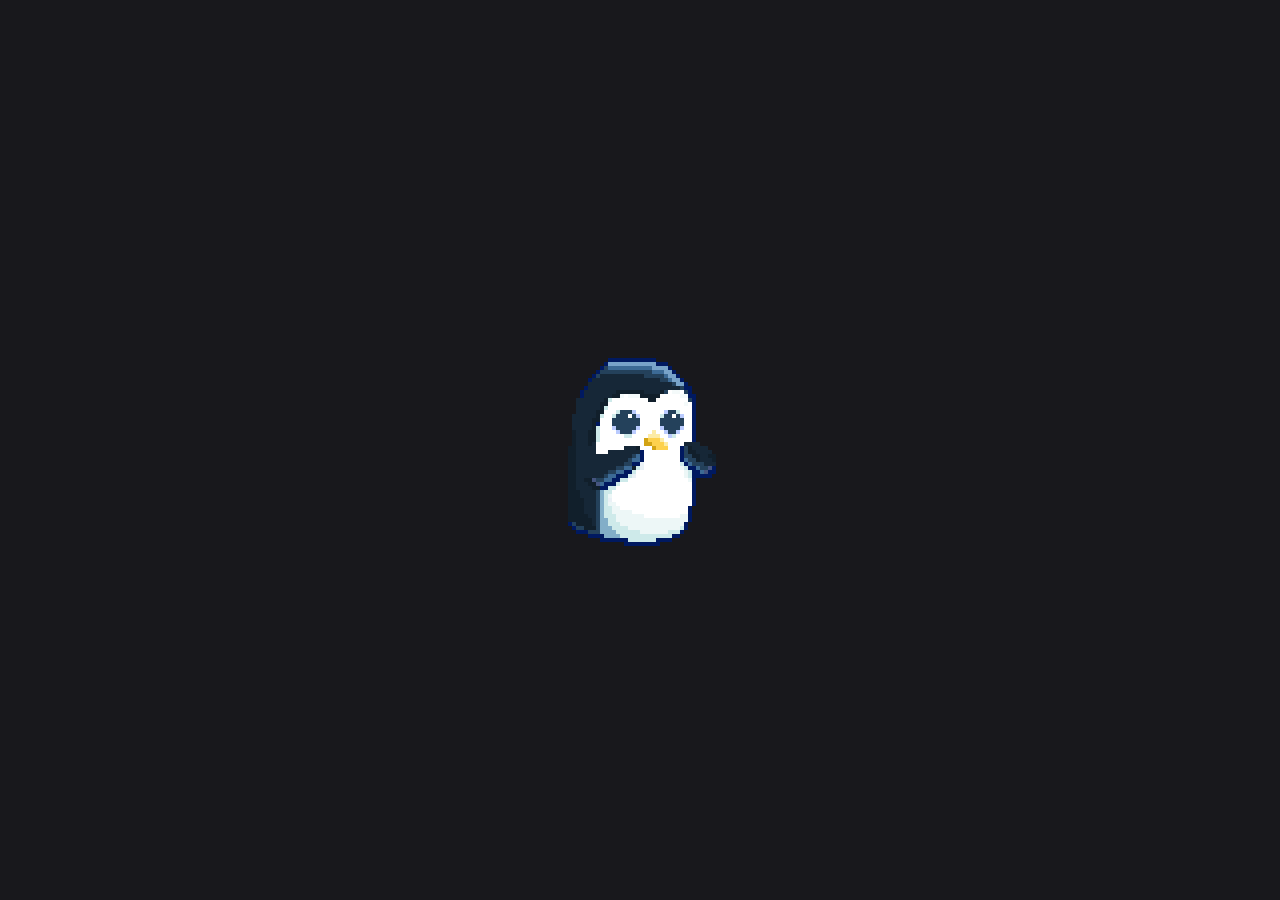
<file: index.html>
<!DOCTYPE html>
<html lang="ru">
	<head>
		<meta charset="utf-8">
		<meta name="viewport" content="width=device-width, initial-scale=1">

		<title> &bull; SQEE MINIGAME &bull; </title>

		<link rel="stylesheet" href="css/style.min.css">
		<link rel="stylesheet" href="css/sqee_icon.min.css">
		<link rel="stylesheet" href="https://fonts.googleapis.com/css?family=Comfortaa:300,400,700">
	</head>
	<body>
        <div id="preloader" class="preloader">
            <div class="penguin"></div>
        </div>

		<div class="header">
			<div class="logo">
				<a href="index.html"><img src="images/logo.png" alt="Логотип"></a>
			</div>
        	<div class="menu-button">
        		<span></span>
        	</div>
        	<div class="navigation">
        		<div class="title">
        			<h2>Меню</h2>
        		</div>
        		<nav class="nav">
        			<ul class="ul">
        				<a href="#news"><li><i class="sqee-iconnewspaper">&ensp;</i>Новости</li></a>
        				<a href="credits.html"><li><i class="sqee-iconbasket">&ensp;</i>Купить кредиты</li></a>
        				<a href="#report"><li><i class="sqee-iconcomment-empty">&ensp;</i>Написать жалобу</li></a>
        				<a href="#support"><li><i class="sqee-iconcheck">&ensp;</i>Поддержка</li></a>
        			</ul>
        		</nav>
        	</div>
        </div>

		<div class="main">
        	<div class="sup-title">
        		<h1>SQEE <span>MINI</span>GAME</h1>
        	</div>
        	<div class="sub-title">
        		<div class="version">
        			<small>Версия</small>
					<span><i>v</i>90</span>
        		</div>
        		<div class="ip">
        			<small>Адрес</small>
					<span>192.168.0.1<i>:</i>7777</span>
        		</div>
        		<div class="online">
        			<small>Онлайн</small>
					<span id="_serverOnline">16<i>/</i>40</span>
        		</div>
        	</div>
        </div>

        <div class="links">
        	<div class="item buy-credits">
        		<a href="credits.html">Купить кредиты</a>
        	</div>
        	<div class="item ban-list">
        		<a href="#">Список банов</a>
        	</div>
        </div>

        <div class="footer">
        	<div class="copyright">
        		<span>&copy; Сделано специально для <a href="https://vk.com/sqee_mg" target="_blink" title="Игровой сервер Counter-Strike: Source">SQEE MG</a></span>
        	</div>
        	<div class="author">
        		<span>Автор <a href="https://vk.com/r.keldikov" target="_blink" title="Тот кто сделал сайт">Samuello</a></span>
        	</div>
        </div>
		
		<div class="particle">
			<div class="item item-circle item-anim-1"></div>
			<div class="item item-triangle item-anim-2"></div>
			<div class="item item-cross item-anim-3"></div>
			<div class="item item-circle item-anim-4"></div>
			<div class="item item-cube item-anim-5"></div>
			<div class="item item-triangle item-anim-6"></div>
			<div class="item item-cross item-anim-7"></div>
		</div>

		<script src="settings.js"></script>
        <script src="js/jquery-3.3.1.min.js"></script>
        <script src="js/script.min.js"></script>
        <script src="js/monitoring.js"></script>
	</body>
</html>
</file>
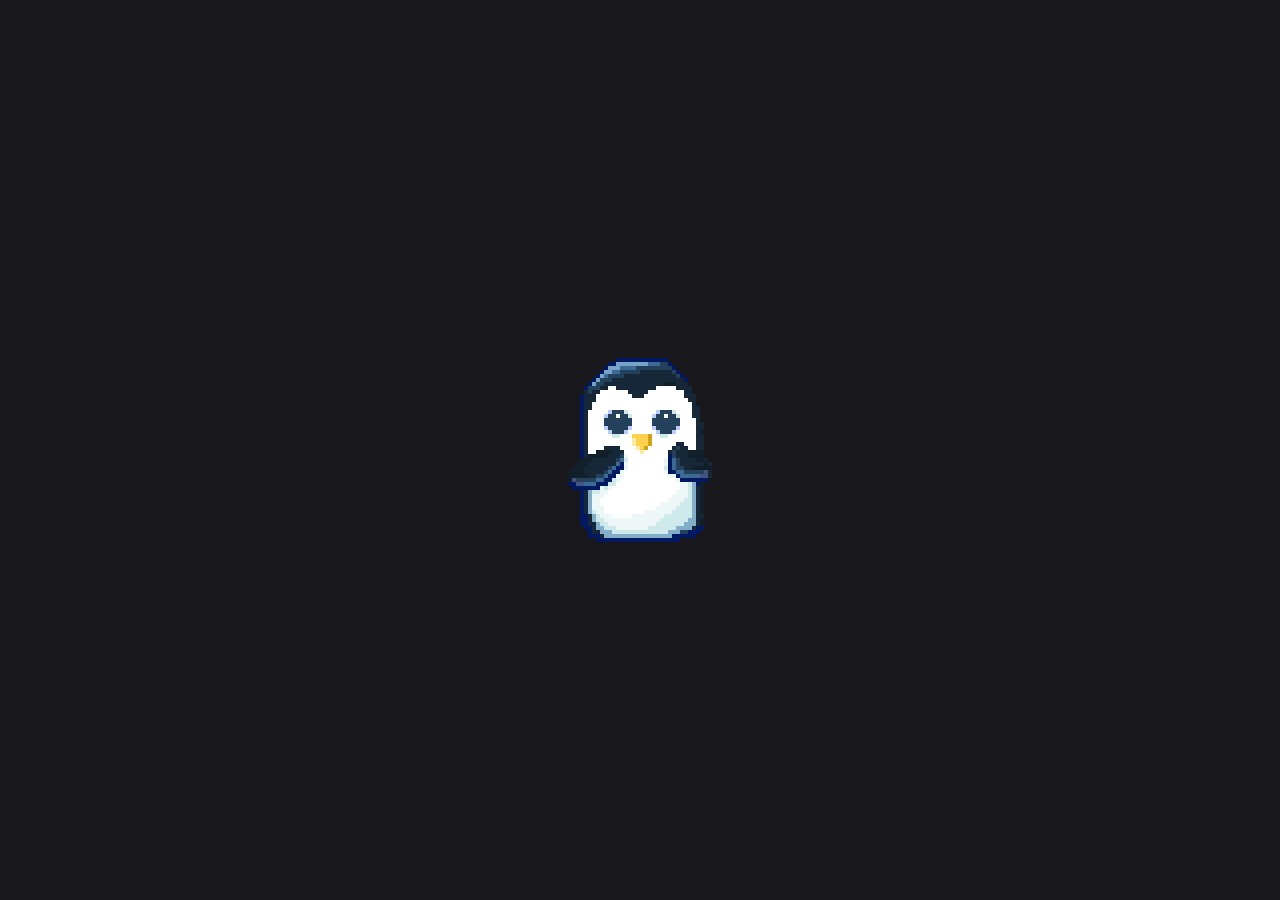
<file: credits.html>
<!DOCTYPE html>
<html lang="ru">
	<head>
		<meta charset="utf-8">
		<meta name="viewport" content="width=device-width, initial-scale=1">

		<title> &bull; SQEE MINIGAME - ПОКУПКА ДОНАТА &bull; </title>

		<link rel="stylesheet" href="css/style.min.css">
		<link rel="stylesheet" href="css/sqee_icon.min.css">
		<link rel="stylesheet" href="https://fonts.googleapis.com/css?family=Comfortaa:300,400,700">
	</head>
	<body>
		<div id="preloader" class="preloader">
            <div class="penguin"></div>
        </div>
			
		<div class="header">
			<div class="logo">
				<a href="index.html"><img src="images/logo.png" alt="Логотип"></a>
			</div>
        	<div class="menu-button">
        		<span></span>
        	</div>
        	<div class="navigation">
        		<div class="title">
        			<h2>Меню</h2>
        		</div>
        		<nav class="nav">
        			<ul class="ul">
        				<a href="#news"><li><i class="sqee-iconnewspaper">&ensp;</i>Новости</li></a>
        				<a href="credits.html"><li><i class="sqee-iconbasket">&ensp;</i>Купить кредиты</li></a>
        				<a href="#report"><li><i class="sqee-iconcomment-empty">&ensp;</i>Написать жалобу</li></a>
        				<a href="#support"><li><i class="sqee-iconcheck">&ensp;</i>Поддержка</li></a>
        			</ul>
        		</nav>
        	</div>
        </div>

        <div class="donate">
        	<div class="type-credits">
				<div class="title">
					<h2>Покупка <span>кредитов</span></h2>
				</div>
				<div class="credits-form">
					<form method="POST">
						<div class="nickname">
							<input type="text" name="nickname" placeholder="Введите ваш ник">
						</div>
						<div class="steamid">
							<input type="text" name="steamid" placeholder="Введите ваш SteamID">
						</div>
						<div class="amount">
							<input type="text" name="amount" placeholder="Введите сумму кредитов">
						</div>
						<div class="checkbox">
							<input id="checkbox" type="checkbox" name="checkbox">
							<label for="checkbox">Я согласен с <a href="#">правилами</a></label>
						</div>
						<div class="buy">
							<input type="submit" name="buy" value="Купить">
						</div>
					</form>
				</div>
			</div>
        </div>

        <div class="footer">
        	<div class="copyright">
        		<span>&copy; Сделано специально для <a href="https://vk.com/sqee_mg" target="_blink" title="Игровой сервер Counter-Strike: Source">SQEE MG</a></span>
        	</div>
        	<div class="author">
        		<span>Автор <a href="https://vk.com/r.keldikov" target="_blink" title="Тот кто сделал сайт">Samuello</a></span>
        	</div>
        </div>
		
		<div class="particle">
			<div class="item item-circle item-anim-1"></div>
			<div class="item item-triangle item-anim-2"></div>
			<div class="item item-cross item-anim-3"></div>
			<div class="item item-circle item-anim-4"></div>
			<div class="item item-cube item-anim-5"></div>
			<div class="item item-triangle item-anim-6"></div>
			<div class="item item-cross item-anim-7"></div>
		</div>

		<script src="js/jquery-3.3.1.min.js"></script>
		<script src="js/script.min.js"></script>
	</body>
</html>
</file>
<file: css/style.min.css>
html{overflow-y:hidden}body{margin:0;padding:0;background-color:#18191c;font-family:'comfortaa',sans-serif;min-height:100vh}div.preloader{position:fixed;top:0;left:0;display:-webkit-flex;display:-moz-flex;display:-ms-flex;display:-o-flex;display:flex;justify-content:center;-ms-align-items:center;align-items:center;align-content:center;width:100%;height:100vh;background:#18181c;z-index:9999}div.preloader .penguin{width:200px;height:200px;background-image:url(../images/penguin.gif);background-position:center center;-webkit-background-size:cover;background-size:cover}div.preloader_disable{display:none}div.header{position:relative;width:100%;height:50px;max-height:50px;display:-webkit-flex;display:-moz-flex;display:-ms-flex;display:-o-flex;display:flex;justify-content:space-between;-ms-align-items:center;align-items:center;align-content:center;z-index:999}div.header .logo{padding:0 5px;margin-left:45px;transition:0.7s ease-in-out;user-select:none}div.header .logo_active{margin-left:345px}div.header .menu-button{padding:5px;margin-right:45px;cursor:pointer;transition:0.3s}div.header .menu-button span,div.header .menu-button span::before,div.header .menu-button span::after{display:block;margin-top:-2px;width:25px;height:2px;background-color:rgba(255,255,255,0.8);border-radius:2px;transition:0.3s}div.header .menu-button:hover span,div.header .menu-button:hover span::before,div.header .menu-button:hover span::after{background-color:rgba(255,255,255,1)}div.header .menu-button span::before,div.header .menu-button span::after{content:''}div.header .menu-button span::before{transform:translatey(-6px)}div.header .menu-button span::after{transform:translatey(6px)}div.header .menu-button_active span{height:0}div.header .menu-button_active span::before{transform:rotatez(-45deg)}div.header .menu-button_active span::after{transform:rotatez(45deg)}div.navigation{position:fixed;top:0;left:-350px;width:300px;height:100vh;background-color:#161619;border-right:1px solid rgba(0,0,0,0.1);transition:1s ease-in-out;z-index:999}div.navigation .title{width:100%;line-height:50px}div.navigation .title h2{margin:0;margin-left:15px;color:rgba(255,255,255,0.8);font-size:1.5em;cursor:default;user-select:none}div.navigation nav.nav{margin-top:50px;width:100%}div.navigation nav.nav ul{padding:0;list-style-type:none}div.navigation nav.nav li{padding:10px 0;padding-left:20px;width:calc(100% - 20px);transition:0.2s}div.navigation nav.nav a{width:100%;color:#fff;font-weight:300;font-size:0.9em;text-decoration:none}div.navigation nav.nav li:hover{border-left:3px solid #512da8}div.navigation_active{left:0}div.main{position:relative;width:100%;z-index:10}div.main .sup-title{text-align:center;transition:0.7s}div.main .sup-title h1{margin:0;padding-top:20vh;color:rgba(255,255,255,0.9);font-size:3em;font-weight:700;cursor:default;user-select:none}div.main .sup-title h1 span{color:#512da8}div.main .sub-title{display:-webkit-flex;display:-moz-flex;display:-ms-flex;display:-o-flex;display:flex;justify-content:center;padding-top:2vh;transition:0.7s}div.main .sub-title small{display:block;color:rgba(255,255,255,0.8);font-size:0.8em;user-select:none}div.main .sub-title span{color:#b39ddb;font-size:1.2em;font-weight:700}div.main .sub-title .version,div.main .sub-title .online{user-select:none}div.main .sub-title i{color:#fff;font-style:normal}div.main .sub-title .ip{margin:0 10vh}div.links{position:relative;display:-webkit-flex;display:-moz-flex;display:-ms-flex;display:-o-flex;display:flex;justify-content:space-evenly;text-align:center;margin-top:20vh;z-index:10}div.links a{padding:5px 20px;color:rgba(255,255,255,0.8);border:1px solid #fff;text-decoration:none;background-color:rgba(24,25,28,0.5);font-size:0.9em;user-select:none;transition:0.3s}div.links a:hover{color:#512da8;text-shadow:0 0 2px #512da8;border:1px solid #512da8}div.donate{position:relative;max-width:1024px;margin:0 auto;z-index:15}div.donate .type-credits .title h2,div.donate .type-privilage .title h2,div.donate .select-type .title h2{margin-top:5vh;color:rgba(255,255,255,0.8);user-select:none}div.donate .type-credits .title span,div.donate .type-privilage .title span,div.donate .select-type .title span{color:#b39ddb}div.donate .type{display:-webkit-flex;display:-moz-flex;display:-ms-flex;display:-o-flex;display:flex;justify-content:space-around;margin-top:30vh}div.donate .type a{padding:10px 40px;color:rgba(255,255,255,0.8);text-decoration:none;border:1px solid #fff;transition:0.5s}div.donate .type a:hover{color:#512da8;text-shadow:0 0 2px #512da8;border:1px solid #512da8}div.donate .credits-form{display:-webkit-flex;display:-moz-flex;display:-ms-flex;display:-o-flex;display:flex;justify-content:center}div.donate .credits-form .nickname,div.donate .credits-form .steamid,div.donate .credits-form .amount,div.donate .credits-form .buy{margin-top:5vh;text-align:center}div.donate .credits-form input[type="text"],div.donate .credits-form input[type="submit"]{padding-left:5px;width:300px;height:25px;background:none;border:none;border-bottom:3px solid #512da8;outline:0;color:rgba(255,255,255,0.8);font-family:'comfortaa',sans-serif;font-size:0.9em}div.donate .credits-form input[type="text"]::placeholder,div.donate .credits-form input[type="submit"]::placeholder{color:rgba(255,255,255,0.3);font-family:'comfortaa',sans-serif;font-weight:700;font-size:0.9em}div.donate .credits-form .buy input{background-color:#673ab7;cursor:pointer;transition:0.3s}div.donate .credits-form .buy input:hover{background-color:#512da8;border-bottom:3px solid #311b92}div.donate .credits-form .checkbox input{margin-top:5vh}div.donate .credits-form .checkbox label{color:rgba(255,255,255,0.8)}div.donate .credits-form .checkbox label a{text-decoration:none;color:#2979ff}div.footer{position:absolute;bottom:0;width:100%;margin:0 auto;text-align:center;z-index:15}div.footer span{color:rgba(255,255,255,0.4);font-size:0.8em;user-select:none;cursor:default;transition:0.3s}div.footer span:hover{color:rgba(255,255,255,0.8)}div.footer span a{color:#2962ff;text-decoration:none;user-select:transition:0.3s}div.footer span a:hover{color:#2962ff;text-decoration:underline}div.particle{position:fixed;top:0;left:0;display:-webkit-flex;display:-moz-flex;display:-ms-flex;display:-o-flex;display:flex;justify-content:space-between;width:100%;height:100vh;z-index:0}div.particle .item{width:39px;height:39px;background-position:center center;background-size:cover;opacity:0.6}div.particle .item-circle{background-image:url(../images/particle/default-01.png)}div.particle .item-cross{background-image:url(../images/particle/default-02.png)}div.particle .item-cube{background-image:url(../images/particle/default-03.png)}div.particle .item-triangle{background-image:url(../images/particle/default-04.png)}div.particle .item-anim-1{background-image:url(../images/particle/purple-01.png);margin-top:30vh;animation:particleanimationitem1 5s infinite ease-in-out}div.particle .item-anim-2{margin-top:60vh;transform:rotatez(-10deg);animation:particleanimationitem2 10s infinite ease-in-out}div.particle .item-anim-3{background-image:url(../images/particle/purple-02.png);animation:particleanimationitem3 11s infinite ease-in-out}div.particle .item-anim-4{margin-top:90vh;animation:particleanimationitem4 15s infinite ease-in-out}div.particle .item-anim-5{background-image:url(../images/particle/purple-03.png);animation:particleanimationitem5 12s infinite ease-in-out}div.particle .item-anim-6{animation:particleanimationitem6 9s infinite ease-in-out}div.particle .item-anim-7{background-image:url(../images/particle/purple-02.png);margin-top:80vh;animation:particleanimationitem7 13s infinite ease-in-out}@keyframes particleanimationitem1{50%{margin-top:50vh}}@keyframes particleanimationitem2{50%{margin-top:10vh;transform:rotatez(10deg)}}@keyframes particleanimationitem3{50%{margin-top:80vh;margin-right:20px;transform:rotatez(90deg)}}@keyframes particleanimationitem4{50%{margin-top:30vh}}@keyframes particleanimationitem5{50%{margin-top:80vh;transform:rotatez(10deg)}}@keyframes particleanimationitem6{50%{margin-top:80vh;margin-right:10px;transform:rotatez(90deg)}}@keyframes particleanimationitem7{50%{margin-top:5vh;transform:rotatez(360deg)}}@media (max-width:1024px){div.main .sup-title_active,div.main .sub-title_active{margin-left:30vw}}@media (max-width:768px){div.header .logo{margin-left:5px}div.header .logo_active{margin-left:5px}div.header .menu-button{margin-right:20px}div.main .sup-title h1{font-size:2em}}@media (max-width:425px){div.header .menu-button{margin-right:5px}div.navigation{width:calc(100% - 45px);left:-100%}div.navigation_active{left:0}div.main{z-index:0}div.main .sup-title_active,div.main .sub-title_active{margin-left:0}div.donate .type-credits .title h2,div.donate .type-privilage .title h2,div.donate .select-type .title h2{padding-left:10px;font-size:1.2em}div.links{margin-top:10vh;-webkit-flex-direction:column;-moz-flex-direction:column;-ms-flex-direction:column;-o-flex-direction:column;flex-direction:column}div.links .item{margin-top:5vh}div.links a{margin-top:5vh}div.particle .item{width:20px;height:20px}}@media (max-width:320px){div.header .menu-button{margin-right:5px}div.navigation{width:calc(100% - 50px)}div.main .sub-title .ip{margin:0 5vw}div.main .sub-title span{font-size:1em}div.donate .type a{padding:10px 20px}}
</file>
<file: css/sqee_icon.min.css>
@font-face{font-family:'sqee_icon';src:url('../fonts/sqee_icon.eot?14506610');src:url('../fonts/sqee_icon.eot?14506610#iefix') format('embedded-opentype'),url('../fonts/sqee_icon.woff2?14506610') format('woff2'),url('../fonts/sqee_icon.woff?14506610') format('woff'),url('../fonts/sqee_icon.ttf?14506610') format('truetype'),url('../fonts/sqee_icon.svg?14506610#sqee_icon') format('svg');font-weight:normal;font-style:normal}[class^="sqee-icon"]:before,[class*=" sqee-icon"]:before{font-family:"sqee_icon";font-style:normal;font-weight:normal;speak:none;display:inline-block;text-decoration:inherit;width:1em;margin-right:.2em;text-align:center;font-variant:normal;text-transform:none;line-height:1em;margin-left:.2em;-webkit-font-smoothing:antialiased;-moz-osx-font-smoothing:grayscale}.sqee-iconbasket:before{content:'\e800'}.sqee-iconcheck:before{content:'\e801'}.sqee-iconcomment-empty:before{content:'\f0e5'}.sqee-iconnewspaper:before{content:'\f4f0'}
</file>
